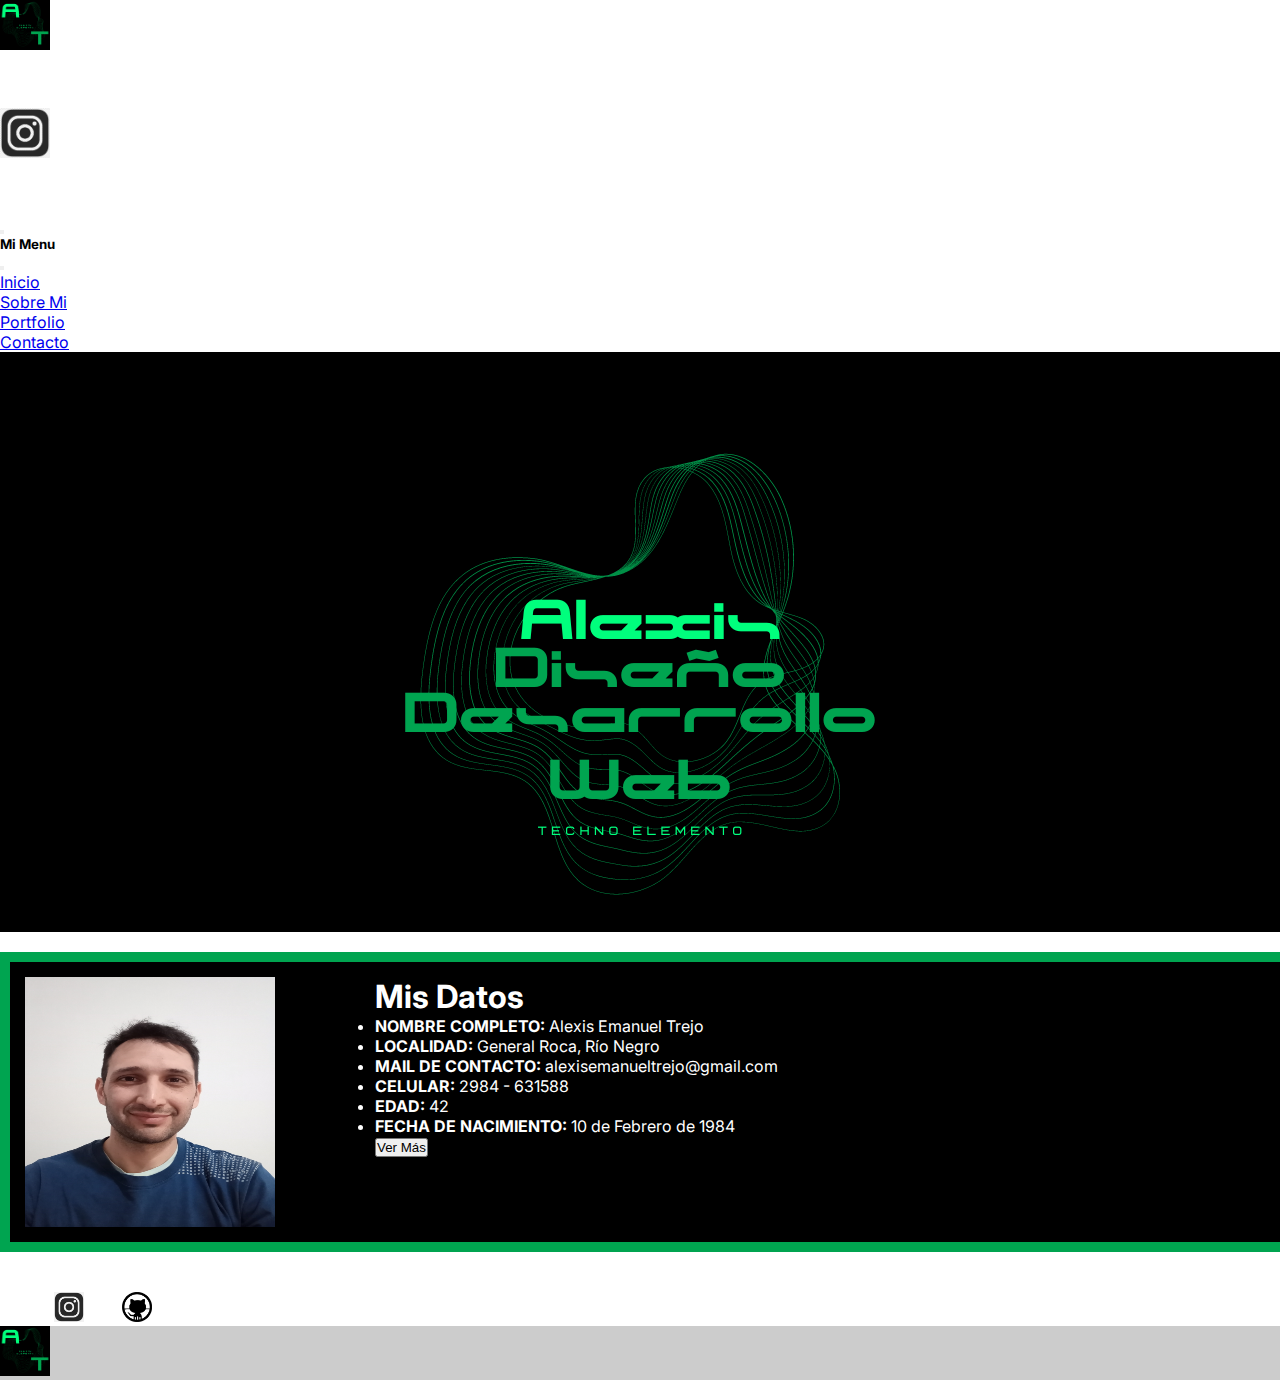
<file: index.html>
<!DOCTYPE html>
<html lang="en">

<head>
    <meta charset="UTF-8">
    <meta http-equiv="X-UA-Compatible" content="IE=edge">
    <meta name="viewport" content="width=device-width, initial-scale=1.0">

    <!--link boosrtrap header-->
    <link href="https://cdn.jsdelivr.net/npm/bootstrap@5.1.3/dist/css/bootstrap.min.css" rel="stylesheet"
        integrity="sha384-1BmE4kWBq78iYhFldvKuhfTAU6auU8tT94WrHftjDbrCEXSU1oBoqyl2QvZ6jIW3" crossorigin="anonymous">

    <!--Link de css-->
    <link rel="stylesheet" href="./estyles.css">

    <!--Link de fonts-->
    <!-- Importar la fuente "Inter" desde Google Fonts -->
    <link rel="preconnect" href="https://fonts.googleapis.com">
    <link rel="preconnect" href="https://fonts.gstatic.com" crossorigin>
    <link href="https://fonts.googleapis.com/css2?family=Inter:wght@300;400;500;600;700&display=swap" rel="stylesheet">


    <title>Mi Portfolio-Alexis Trejo</title>
</head>
<!-- Google tag (gtag.js) -->
<script async src="https://www.googletagmanager.com/gtag/js?id=G-GSBGPGHY1N"></script>
<script>
    window.dataLayer = window.dataLayer || [];

    function gtag() {
        dataLayer.push(arguments);
    }
    gtag('js', new Date());

    gtag('config', 'G-GSBGPGHY1N');
</script>

<body>
    <!--Inicio Header-->

    <nav class="navbar navbar-dark bg-dark fixed-top">
        <div class="container-fluid">
            <a class="navbar-brand" href="index.html"><img class="pequeña pequeña1" src="./image/Logo_alexis .png"
                    alt="logo del sitio"></a>
            <li> <a href="https://m.facebook.com/people/Alexis-Trejo/100009315064882/" target="_blank"> <img
                        class="pequeña invertir rotateMe" src="./image/facebook-logo-icon.png" class="image-fluid"
                        alt="link facebook"></a>

            </li>
            <li> <a href="#"><img class="pequeña rotateMe" src="./image/-instagramicon.png" class="image-fluid"
                        alt="link instagram"></a>

            </li>
            <li> <a href="linkedin.com/in/alexis-trejo-085880272"><img class="pequeña invertir rotateMe"
                        src="./image/logo-linkedin.png" class="image-fluid" alt="link linkedin"></a>

            </li>

            <button class="navbar-toggler" type="button" data-bs-toggle="offcanvas"
                data-bs-target="#offcanvasDarkNavbar" aria-controls="offcanvasDarkNavbar">
                <span class="navbar-toggler-icon"></span>
            </button>
            <div class="offcanvas offcanvas-end text-bg-dark" tabindex="-1" id="offcanvasDarkNavbar"
                aria-labelledby="offcanvasDarkNavbarLabel">
                <div class="offcanvas-header">
                    <h5 class="offcanvas-title" id="offcanvasDarkNavbarLabel">Mi Menu</h5>
                    <button type="button" class="btn-close btn-close-dark" data-bs-dismiss="offcanvas"
                        aria-label="Close"></button>
                </div>
                <div class="offcanvas-body">
                    <ul class="navbar-nav justify-content-end flex-grow-1 pe-3">
                        <li class="nav-item">
                            <a class="nav-link active text-dark" aria-current="page" href="index.html">Inicio</a>
                        </li>
                        <li class="nav-item">
                            <a class="nav-link text-dark" href="./pages/sobremi.html">Sobre Mi</a>
                        </li>
                        <li class="nav-item">
                            <a class="nav-link text-dark" href="./pages/portfolio.html">Portfolio</a>
                        </li>
                        <li class="nav-item">
                            <a class="nav-link text-dark" href="./pages/contacto.html">Contacto</a>
                        </li>

                    </ul>
                </div>
            </div>
        </div>
    </nav>
    <!--Fin Header-->
    <!--Inicio Main-->
    <main>
        <div class="negro">
            <img class="centrar image-fluid" src="./image/imagen_inicio.png" alt="imagen de presentacion">
        </div>

        <div class="noticia animated flash">
            <img src="./image/IMG_20221115_193231_355.jpg" class="media image-fluid izquierda" alt="foto de perfil">
            <aside>
                <h1>Mis Datos</h1>
                <ul>
                    <li><strong>NOMBRE COMPLETO:</strong> Alexis Emanuel Trejo</li>
                    <li><strong>LOCALIDAD:</strong> General Roca, Río Negro</li>
                    <li><strong>MAIL DE CONTACTO:</strong> alexisemanueltrejo@gmail.com</li>
                    <li><strong>CELULAR:</strong> 2984 - 631588</li>
                    <li><strong>EDAD:</strong> <span id="edad"></span></li> <!-- Edad dinámica -->
                    <li><strong>FECHA DE NACIMIENTO:</strong> 10 de Febrero de 1984</li>
                </ul>
                <a href="./pages/sobremi.html"><button type="button" class="btn btn-success">Ver Más</button></a>
            </aside>
            <div class="reset"></div>
        </div>
        <!-- ----------------------------Script para calcular edad------------------------------->
        <script>
            function calcularEdad(fechaNacimiento) {
                const hoy = new Date();
                const nacimiento = new Date(fechaNacimiento);
                let edad = hoy.getFullYear() - nacimiento.getFullYear();

                // Ajustar si aún no ha pasado el cumpleaños en el año actual
                const mesActual = hoy.getMonth();
                const diaActual = hoy.getDate();
                const mesNacimiento = nacimiento.getMonth();
                const diaNacimiento = nacimiento.getDate();

                if (mesActual < mesNacimiento || (mesActual === mesNacimiento && diaActual < diaNacimiento)) {
                    edad--;
                }

                return edad;
            }

            // Insertar edad en el HTML
            document.getElementById("edad").textContent = calcularEdad("1984-02-10");
        </script>

    </main>
    <!--Fin Main-->

    <!--Inicio Footer-->
    <footer class="bg-dark text-center text-white">
        <!-- Grid container -->
        <div class="container p-4 pb-0">
            <!-- Section: Social media -->
            <section class="mb-4">
                <!-- Facebook -->
                <a class="" href="https://m.facebook.com/people/Alexis-Trejo/100009315064882/" target="_blank"
                    role="button"><img class="pequeña invertir rotateMe" src="./image/facebook-logo-icon.png"
                        class="image-fluid" alt="link facebook"></a>

                <!-- Instagram -->
                <a class="" href="#!" role="button"><img class="pequeña rotateMe pequeña2"
                        src="./image/-instagramicon.png" class="image-fluid" alt="link instagram"></a>


                <!-- Linkedin -->
                <a class="" href="#!" target="_blank" role="button"><img class="pequeña invertir rotateMe pequeña2"
                        src="./image/logo-linkedin.png" class="image-fluid" alt="link linkedin"></a>

                <!-- Github -->
                <a class="" href="https://github.com/Aletema/MiPortfolio1.git" target="_blank" role="button"><img
                        class="pequeña invertir rotateMe pequeña2" src="./image/github-logo.png" class="image-fluid"
                        alt="link linkedin"></a>
            </section>
            <!-- Section: Social media -->
        </div>
        <!-- Grid container -->

        <!-- Copyright -->
        <div class="text-center p-3" style="background-color: rgba(0, 0, 0, 0.2);">

            <a class="text-white" href="index.html"><img class="pequeña pequeña1" title="Arriba"
                    src="./image/Logo_alexis .png" </a> </div> <!-- Copyright -->
    </footer>
    <!--Fin Footer-->

    <!--link boosrtrap footer-->
    <script src="https://cdn.jsdelivr.net/npm/bootstrap@5.1.3/dist/js/bootstrap.bundle.min.js"
        integrity="sha384-ka7Sk0Gln4gmtz2MlQnikT1wXgYsOg+OMhuP+IlRH9sENBO0LRn5q+8nbTov4+1p" crossorigin="anonymous">
    </script>

</body>

</html>
</file>
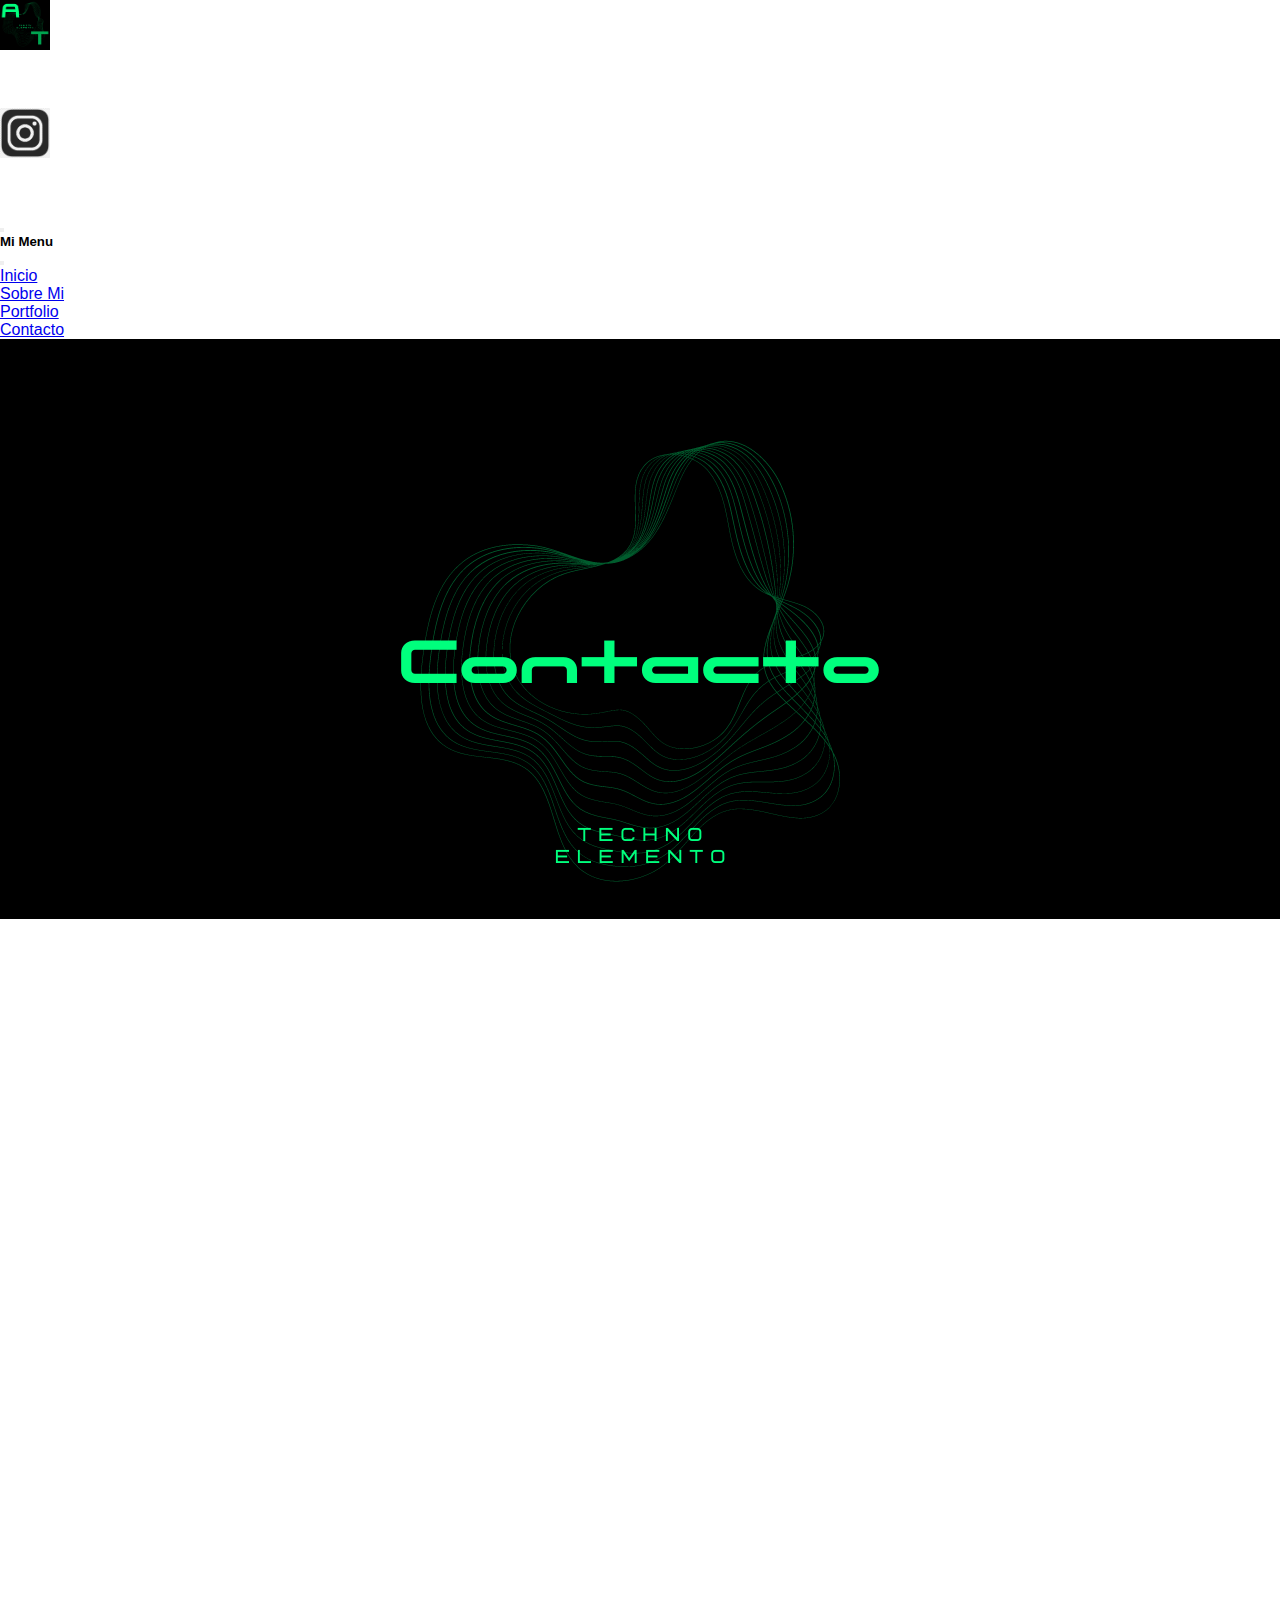
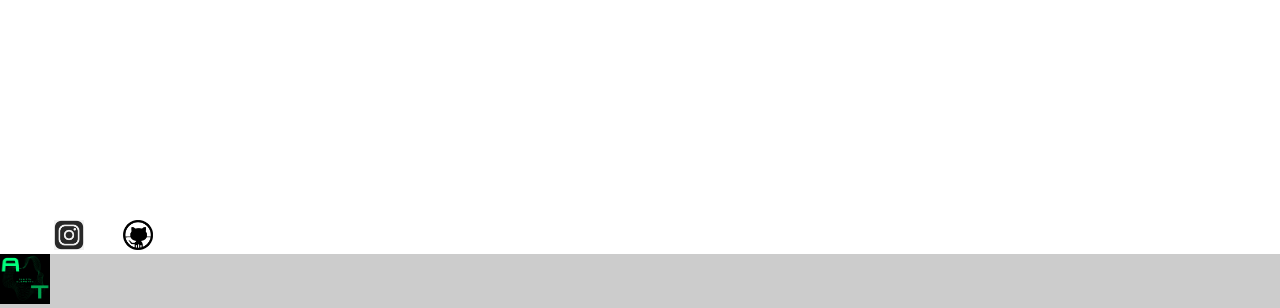
<file: pages/contacto.html>
<!DOCTYPE html>
<html lang="en">

<head>
    <meta charset="UTF-8">
    <meta http-equiv="X-UA-Compatible" content="IE=edge">
    <meta name="viewport" content="width=device-width, initial-scale=1.0">

    <!--link boosrtrap header-->
    <link href="https://cdn.jsdelivr.net/npm/bootstrap@5.1.3/dist/css/bootstrap.min.css" rel="stylesheet"
        integrity="sha384-1BmE4kWBq78iYhFldvKuhfTAU6auU8tT94WrHftjDbrCEXSU1oBoqyl2QvZ6jIW3" crossorigin="anonymous">

    <!--Link de css-->
    <link rel="stylesheet" href="../estyles.css">

    <!--Link de fonts-->
    <enlace rel="preconectar" href="https://fonts.googleapis.com">
        <enlace rel="preconectar" href="https://fonts.gstatic.com" crossorigin>
            <enlace
                href="https: //fonts.googleapis.com/css2? family= IBM+Plex+Sans:ital,wght@0,400;0,500;1,400 & display=swap"
                rel="hoja de estilo">

                <title>Contacto</title>
</head>
<!-- Google tag (gtag.js) -->
<script async src="https://www.googletagmanager.com/gtag/js?id=G-GSBGPGHY1N"></script>
<script>
    window.dataLayer = window.dataLayer || [];

    function gtag() {
        dataLayer.push(arguments);
    }
    gtag('js', new Date());

    gtag('config', 'G-GSBGPGHY1N');
</script>

<body>
    <!--Inicio Header-->

    <nav class="navbar navbar-dark bg-dark fixed-top">
        <div class="container-fluid">
            <a class="navbar-brand" href="../index.html"><img class="pequeña pequeña1" src="../image/Logo_alexis .png"
                    alt="logo del sitio"></a>
            <li> <a href="#"> <img class="pequeña invertir rotateMe" src="../image/facebook-logo-icon.png"
                        class="image-fluid" alt="link facebook"></a>

            </li>
            <li> <a href="#"><img class="pequeña rotateMe" src="../image/-instagramicon.png" class="image-fluid"
                        alt="link instagram"></a>

            </li>
            <li> <a href="linkedin.com/in/alexis-trejo-085880272"><img class="pequeña invertir rotateMe"
                        src="../image/logo-linkedin.png" class="image-fluid" alt="link linkedin"></a>

            </li>

            <button class="navbar-toggler" type="button" data-bs-toggle="offcanvas"
                data-bs-target="#offcanvasDarkNavbar" aria-controls="offcanvasDarkNavbar">
                <span class="navbar-toggler-icon"></span>
            </button>
            <div class="offcanvas offcanvas-end text-bg-dark" tabindex="-1" id="offcanvasDarkNavbar"
                aria-labelledby="offcanvasDarkNavbarLabel">
                <div class="offcanvas-header">
                    <h5 class="offcanvas-title" id="offcanvasDarkNavbarLabel">Mi Menu</h5>
                    <button type="button" class="btn-close btn-close-dark" data-bs-dismiss="offcanvas"
                        aria-label="Close"></button>
                </div>
                <div class="offcanvas-body">
                    <ul class="navbar-nav justify-content-end flex-grow-1 pe-3">
                        <li class="nav-item">
                            <a class="nav-link active text-dark" aria-current="page" href="../index.html">Inicio</a>
                        </li>
                        <li class="nav-item">
                            <a class="nav-link text-dark" href="../pages/sobremi.html">Sobre Mi</a>
                        </li>
                        <li class="nav-item">
                            <a class="nav-link text-dark" href="../pages/portfolio.html">Portfolio</a>
                        </li>
                        <li class="nav-item">
                            <a class="nav-link text-dark" href="../pages/contacto.html">Contacto</a>
                        </li>

                    </ul>

                </div>
            </div>
        </div>
    </nav>
    <!--Fin Header-->
    <!--Inicio Main-->
    <main>
        <div class="negro">
            <img class="centrar image-fluid" src="../image/imagen_contacto.png" alt="imagen de presentacion">
        </div>
        <div class="centrar separar">
            <iframe
                src="https://docs.google.com/forms/d/e/1FAIpQLSd1vQV2embz5ZagvC5ykfCz-rCh20zAZ-6Y6jKl9cTmDyISAQ/viewform?embedded=true"
                class="centrar separar" width="355" height="821" frameborder="0" marginheight="0"
                marginwidth="0"></iframe>
        </div>

        <!--Fin Main-->

        <!--Inicio Footer-->
        <footer class="bg-dark text-center text-white">
            <!-- Grid container -->
            <div class="container p-4 pb-0">

                <section class="mb-4">
                    <!-- Facebook -->
                    <a class="" href="https://m.facebook.com/people/Alexis-Trejo/100009315064882/" target="_blank"
                        role="button"><img class="pequeña invertir rotateMe" src="../image/facebook-logo-icon.png"
                            class="image-fluid" alt="link facebook"></a>

                    <!-- Instagram -->
                    <a class="" href="#!" role="button"><img class="pequeña rotateMe pequeña2"
                            src="../image/-instagramicon.png" class="image-fluid" alt="link instagram"></a>


                    <!-- Linkedin -->
                    <a class="" href="#!" target="_blank" role="button"><img class="pequeña invertir rotateMe pequeña2"
                            src="../image/logo-linkedin.png" class="image-fluid" alt="link linkedin"></a>

                    <!-- Github -->
                    <a class="" href="https://github.com/Aletema/MiPortfolio1.git" target="_blank" role="button"><img
                            class="pequeña invertir rotateMe pequeña2" src="../image/github-logo.png"
                            class="image-fluid" alt="link linkedin"></a>
                </section>

            </div>
            <!-- Grid container -->


            <div class="text-center p-3" style="background-color: rgba(0, 0, 0, 0.2);">

                <a class="text-white" href="./contacto.html"> <img class="pequeña pequeña1" title="Arriba"
                        src="../image/Logo_alexis .png" </a> </div> </footer> <!--Fin Footer-->




                    <!--link boosrtrap footer-->
                    <script src="https://cdn.jsdelivr.net/npm/bootstrap@5.1.3/dist/js/bootstrap.bundle.min.js"
                        integrity="sha384-ka7Sk0Gln4gmtz2MlQnikT1wXgYsOg+OMhuP+IlRH9sENBO0LRn5q+8nbTov4+1p"
                        crossorigin="anonymous">
                    </script>

</body>

</html>
</file>
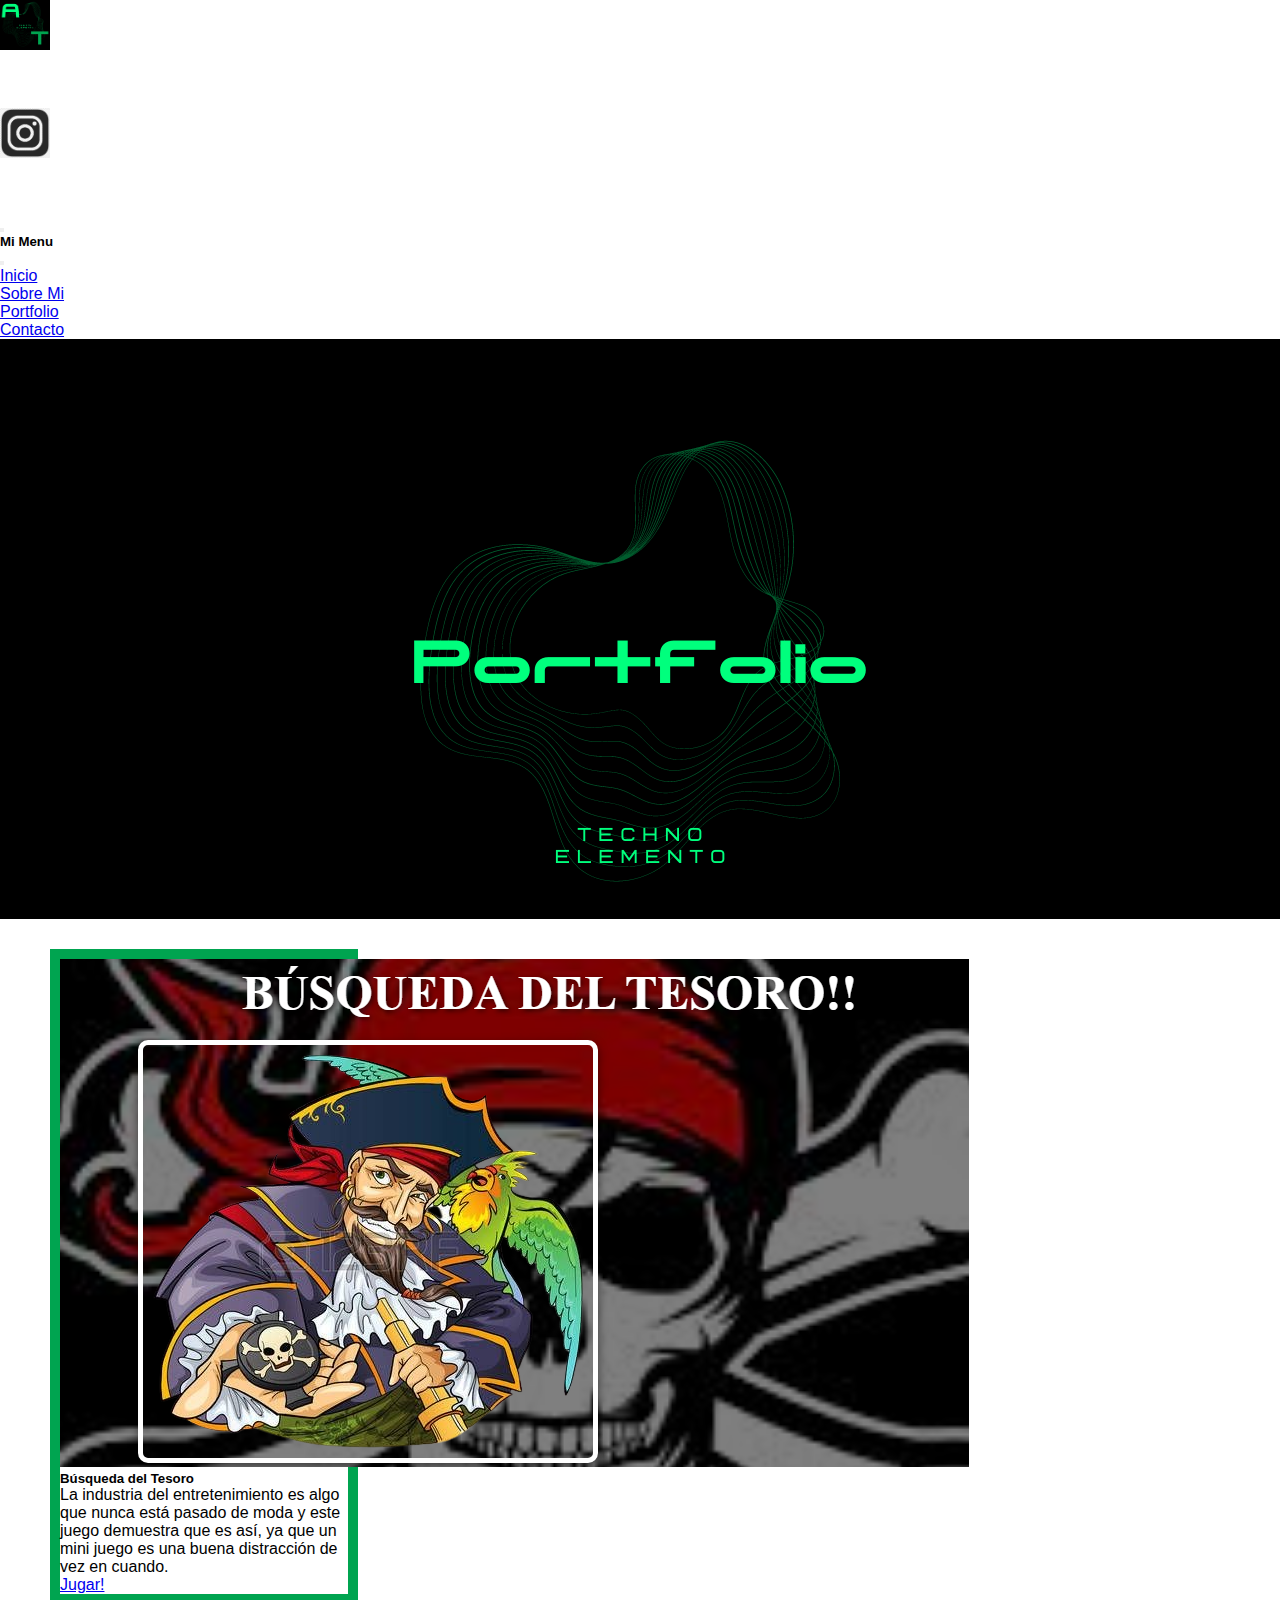
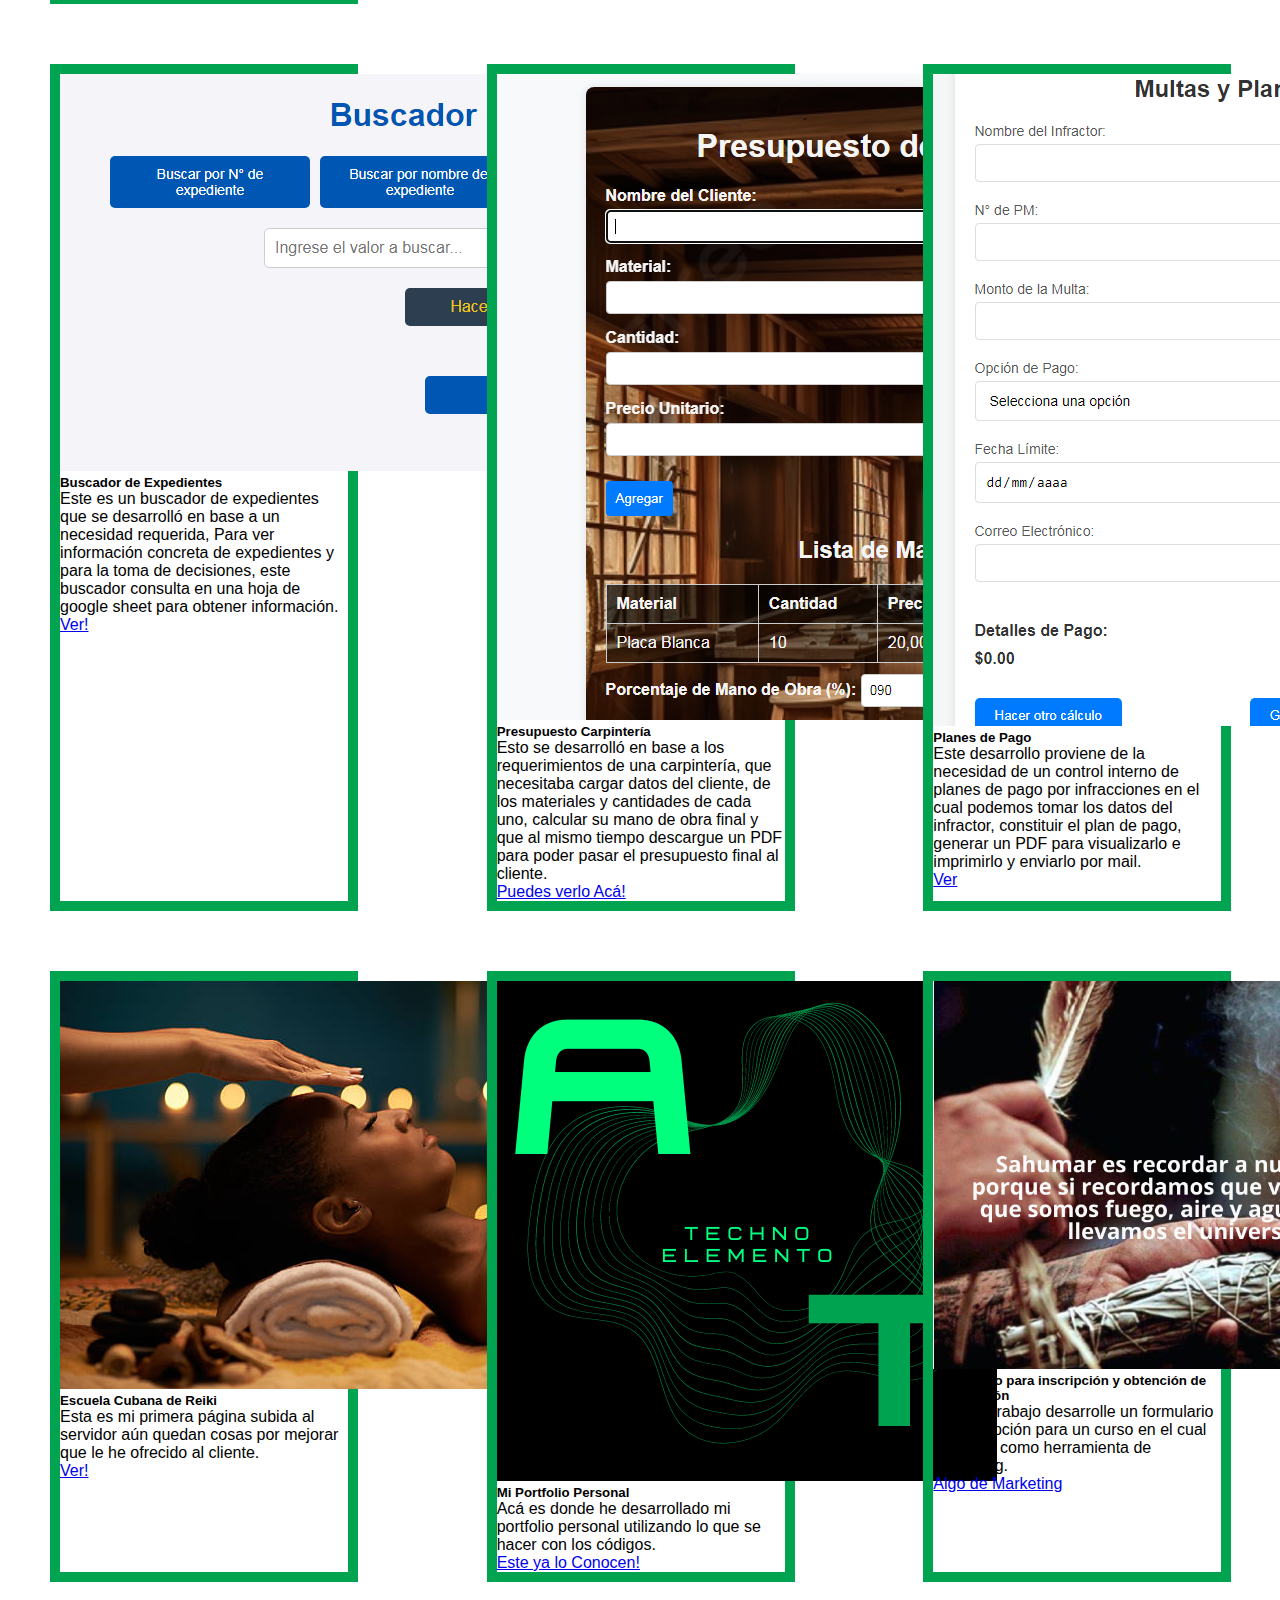
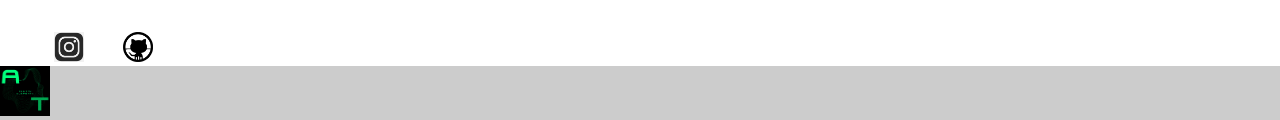
<file: pages/portfolio.html>
<!DOCTYPE html>
<html lang="en">

<head>
    <meta charset="UTF-8">
    <meta http-equiv="X-UA-Compatible" content="IE=edge">
    <meta name="viewport" content="width=device-width, initial-scale=1.0">

    <!--link boosrtrap header-->
    <link href="https://cdn.jsdelivr.net/npm/bootstrap@5.1.3/dist/css/bootstrap.min.css" rel="stylesheet"
        integrity="sha384-1BmE4kWBq78iYhFldvKuhfTAU6auU8tT94WrHftjDbrCEXSU1oBoqyl2QvZ6jIW3" crossorigin="anonymous">

    <!--Link de css-->
    <link rel="stylesheet" href="../estyles.css">

    <!--Link de fonts-->
    <enlace rel="preconectar" href="https://fonts.googleapis.com">
        <enlace rel="preconectar" href="https://fonts.gstatic.com" crossorigin>
            <enlace
                href="https: //fonts.googleapis.com/css2? family= IBM+Plex+Sans:ital,wght@0,400;0,500;1,400 & display=swap"
                rel="hoja de estilo">

                <title>Portfolio</title>
</head>
<!-- Google tag (gtag.js) -->
<script async src="https://www.googletagmanager.com/gtag/js?id=G-GSBGPGHY1N"></script>
<script>
    window.dataLayer = window.dataLayer || [];

    function gtag() {
        dataLayer.push(arguments);
    }
    gtag('js', new Date());

    gtag('config', 'G-GSBGPGHY1N');
</script>

<body>
    <!--Inicio Header-->

    <nav class="navbar navbar-dark bg-dark fixed-top">
        <div class="container-fluid">
            <a class="navbar-brand" href="../index.html"><img class="pequeña pequeña1" src="../image/Logo_alexis .png"
                    alt="logo del sitio"></a>
            <li> <a href="#"> <img class="pequeña invertir rotateMe" src="../image/facebook-logo-icon.png"
                        class="image-fluid" alt="link facebook"></a>

            </li>
            <li> <a href="#"><img class="pequeña rotateMe" src="../image/-instagramicon.png" class="image-fluid"
                        alt="link instagram"></a>

            </li>
            <li> <a href="linkedin.com/in/alexis-trejo-085880272"><img class="pequeña invertir rotateMe"
                        src="../image/logo-linkedin.png" class="image-fluid" alt="link linkedin"></a>

            </li>

            <button class="navbar-toggler" type="button" data-bs-toggle="offcanvas"
                data-bs-target="#offcanvasDarkNavbar" aria-controls="offcanvasDarkNavbar">
                <span class="navbar-toggler-icon"></span>
            </button>
            <div class="offcanvas offcanvas-end text-bg-dark" tabindex="-1" id="offcanvasDarkNavbar"
                aria-labelledby="offcanvasDarkNavbarLabel">
                <div class="offcanvas-header">
                    <h5 class="offcanvas-title" id="offcanvasDarkNavbarLabel">Mi Menu</h5>
                    <button type="button" class="btn-close btn-close-dark" data-bs-dismiss="offcanvas"
                        aria-label="Close"></button>
                </div>
                <div class="offcanvas-body">
                    <ul class="navbar-nav justify-content-end flex-grow-1 pe-3">
                        <li class="nav-item">
                            <a class="nav-link active text-dark" aria-current="page" href="../index.html">Inicio</a>
                        </li>
                        <li class="nav-item">
                            <a class="nav-link text-dark" href="../pages/sobremi.html">Sobre Mi</a>
                        </li>
                        <li class="nav-item">
                            <a class="nav-link text-dark" href="../pages/portfolio.html">Portfolio</a>
                        </li>
                        <li class="nav-item">
                            <a class="nav-link text-dark" href="../pages/contacto.html">Contacto</a>
                        </li>

                    </ul>

                </div>
            </div>
        </div>
    </nav>
    <!--Fin Header-->
    <!--Inicio Main-->
    <main>
        <div class="negro">
            <img class="centrar image-fluid" src="../image/imagen_portfolio.png" alt="imagen de presentacion">
        </div>
        <div>
            <div>
                <!--Tarjeta 0-->
                <div class="alinear card0">
                    <div class="card" style="width: 18rem;">
                        <img class="card-img-top image-fluid" src="../image/busquedaDelTesoro.PNG" alt="Card image cap">
                        <div class="card-body">
                            <h5 class="card-title">Búsqueda del Tesoro</h5>
                            <p class="card-text">La industria del entretenimiento es algo que nunca está pasado de moda
                                y
                                este juego demuestra que es así, ya que un mini juego es una buena distracción de vez en
                                cuando.
                            </p>
                            <a href="https://aletema.github.io/Busqueda_del_tesoro/" target="_blank"
                                class="btn btn-success">Jugar!</a>
                        </div>
                    </div>
                </div>
                <!--Tarjeta 1-->
                <div class="alinear">
                    <div class="card" style="width: 18rem;">
                        <img class="card-img-top image-fluid" src="../image/buscadorExpediente.PNG"
                            alt="Card image cap">
                        <div class="card-body">
                            <h5 class="card-title">Buscador de Expedientes</h5>
                            <p class="card-text">Este es un buscador de expedientes que se desarrolló en base a un
                                necesidad requerida,
                                Para ver información concreta de expedientes y para la toma de decisiones, este buscador
                                consulta
                                en una hoja de google sheet para obtener información.</p>
                            <a href="https://aletema.github.io/buscadorDeExpedientes/" target="_blank"
                                class="btn btn-success">Ver!</a>
                        </div>
                    </div>
                    <!--Tarjeta 2-->
                    <div class="card" style="width: 18rem;">
                        <img class="card-img-top image-fluid" src="../image/presupuestoCarpinteria.PNG"
                            alt="Card image cap">
                        <div class="card-body">
                            <h5 class="card-title">Presupuesto Carpintería</h5>
                            <p class="card-text">Esto se desarrolló en base a los requerimientos de una carpintería, que
                                necesitaba cargar datos del cliente, de los materiales y cantidades de cada uno,
                                calcular su mano de obra final y que al mismo tiempo descargue un PDF para poder pasar
                                el presupuesto final al cliente.</p>
                            <a href="https://aletema.github.io/presupuestoCarpinteria/" target="_blank"
                                class="btn btn-success">Puedes verlo Acá!</a>
                        </div>
                    </div>
                    <!--Tarjeta 3-->
                    <div class="card" style="width: 18rem;">
                        <img class="card-img-top image-fluid" src="../image/planesDePago.PNG" alt="Card image cap">
                        <div class="card-body">
                            <h5 class="card-title">Planes de Pago</h5>
                            <p class="card-text">Este desarrollo proviene de la necesidad de un control interno de
                                planes de pago por infracciones en el cual podemos tomar los datos del infractor,
                                constituir el plan de pago, generar un PDF para visualizarlo e imprimirlo y enviarlo por
                                mail.
                            </p>
                            <a href="https://aletema.github.io/PlanesDePagoMultas/" target="_blank"
                                class="btn btn-success">Ver</a>
                        </div>
                    </div>
                </div>
                <!--Tarjeta 4-->
                <div class="alinear">
                    <div class="card" style="width: 18rem;">
                        <img class="card-img-top image-fluid" src="../image/negra-1.jpg" alt="Card image cap">
                        <div class="card-body">
                            <h5 class="card-title">Escuela Cubana de Reiki</h5>
                            <p class="card-text">Esta es mi primera página subida al servidor aún quedan cosas por
                                mejorar que
                                le he
                                ofrecido al cliente.</p>
                            <a href=" https://aletema.github.io/Terapias-Reiki-Tania/" target="_blank"
                                class="btn btn-success">Ver!</a>
                        </div>
                    </div>
                    <!--Tarjeta 5-->
                    <div class="card" style="width: 18rem;">
                        <img class="card-img-top image-fluid" src="../image/Logo_alexis .png" alt="Card image cap">
                        <div class="card-body">
                            <h5 class="card-title">Mi Portfolio Personal</h5>
                            <p class="card-text">Acá es donde he desarrollado mi portfolio personal utilizando lo que se
                                hacer
                                con los
                                códigos.</p>
                            <a href="file:///C:/Users/Administrador/Downloads/Alexis/mi_portfolio/MiPortfolio1/index.html"
                                target="_blank" class="btn btn-success">Este ya lo Conocen!</a>
                        </div>
                    </div>
                    <!--Tarjeta 6-->
                    <div class="card" style="width: 18rem;">
                        <img class="card-img-top image-fluid" src="../image/portada_sahumos.PNG" alt="Card image cap">
                        <div class="card-body">
                            <h5 class="card-title">Formulario para inscripción y obtención de información</h5>
                            <p class="card-text">En este trabajo desarrolle un formulario de inscripción para un curso
                                en el cual se utilizó como herramienta de marketing.
                            </p>
                            <a href="https://forms.gle/ooEPj8nZL9bdjEHu7" target="_blank" class="btn btn-success">Algo
                                de
                                Marketing</a>
                        </div>
                    </div>
                </div>

                <!--Inicio Footer-->
                <footer class="bg-dark text-center text-white">
                    <!-- Grid container -->
                    <div class="container p-4 pb-0">
                        <!-- Section: Social media -->
                        <section class="mb-4">
                            <!-- Facebook -->
                            <a class="" href="https://m.facebook.com/people/Alexis-Trejo/100009315064882/"
                                target="_blank" role="button"><img class="pequeña invertir rotateMe"
                                    src="../image/facebook-logo-icon.png" class="image-fluid" alt="link facebook"></a>

                            <!-- Instagram -->
                            <a class="" href="#!" role="button"><img class="pequeña rotateMe pequeña2"
                                    src="../image/-instagramicon.png" class="image-fluid" alt="link instagram"></a>


                            <!-- Linkedin -->
                            <a class="" href="#!" target="_blank" role="button"><img
                                    class="pequeña invertir rotateMe pequeña2" src="../image/logo-linkedin.png"
                                    class="image-fluid" alt="link linkedin"></a>

                            <!-- Github -->
                            <a class="" href="https://github.com/Aletema/MiPortfolio1.git" target="_blank"
                                role="button"><img class="pequeña invertir rotateMe pequeña2"
                                    src="../image/github-logo.png" class="image-fluid" alt="link linkedin"></a>
                        </section>
                        <!-- Section: Social media -->
                    </div>
                    <!-- Grid container -->

                    <!-- Copyright -->
                    <div class="text-center p-3" style="background-color: rgba(0, 0, 0, 0.2);">

                        <a class="text-white" href="./portfolio.html"><img class="pequeña pequeña1" title="Arriba"
                                src="../image/Logo_alexis .png" </a> </div> <!-- Copyright -->
                </footer>
                <!--Fin Footer-->

                <!--link boosrtrap footer-->
                <script src="https://cdn.jsdelivr.net/npm/bootstrap@5.1.3/dist/js/bootstrap.bundle.min.js"
                    integrity="sha384-ka7Sk0Gln4gmtz2MlQnikT1wXgYsOg+OMhuP+IlRH9sENBO0LRn5q+8nbTov4+1p"
                    crossorigin="anonymous">
                </script>

</body>

</html>
</file>
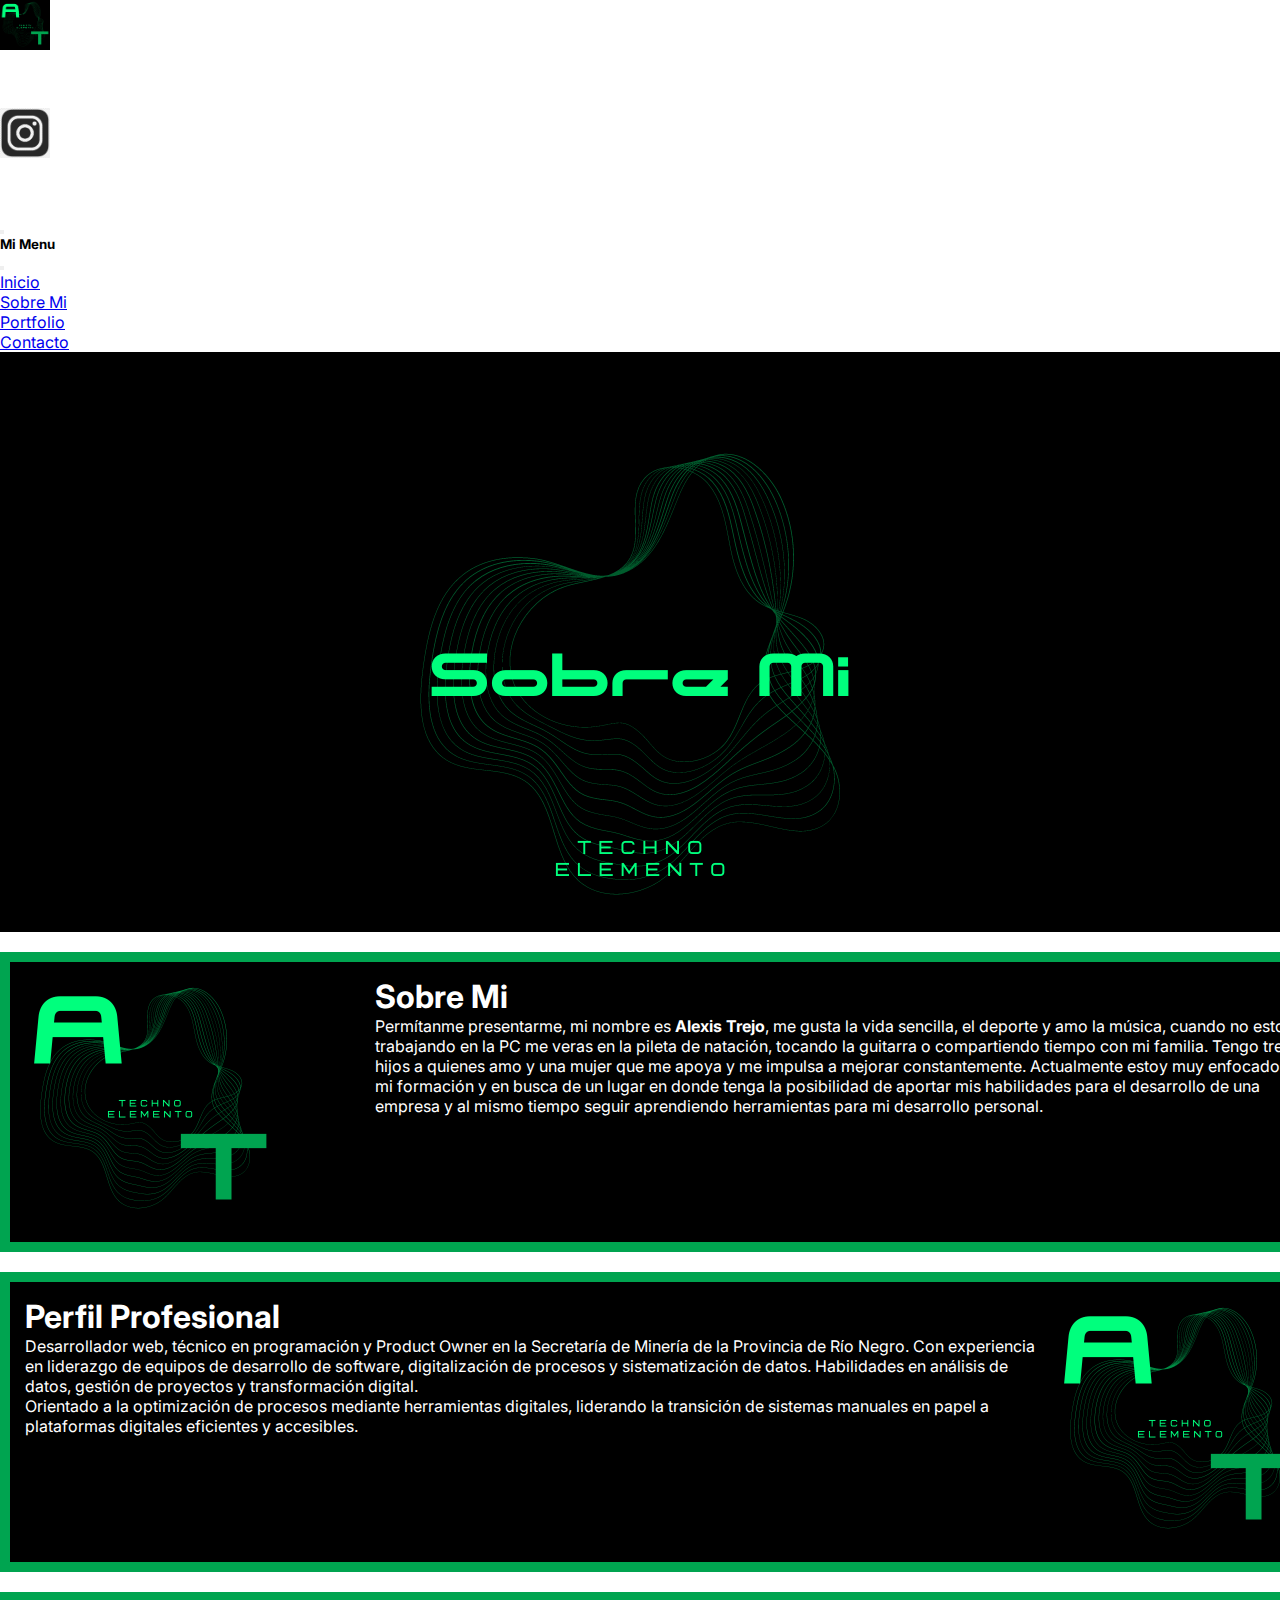
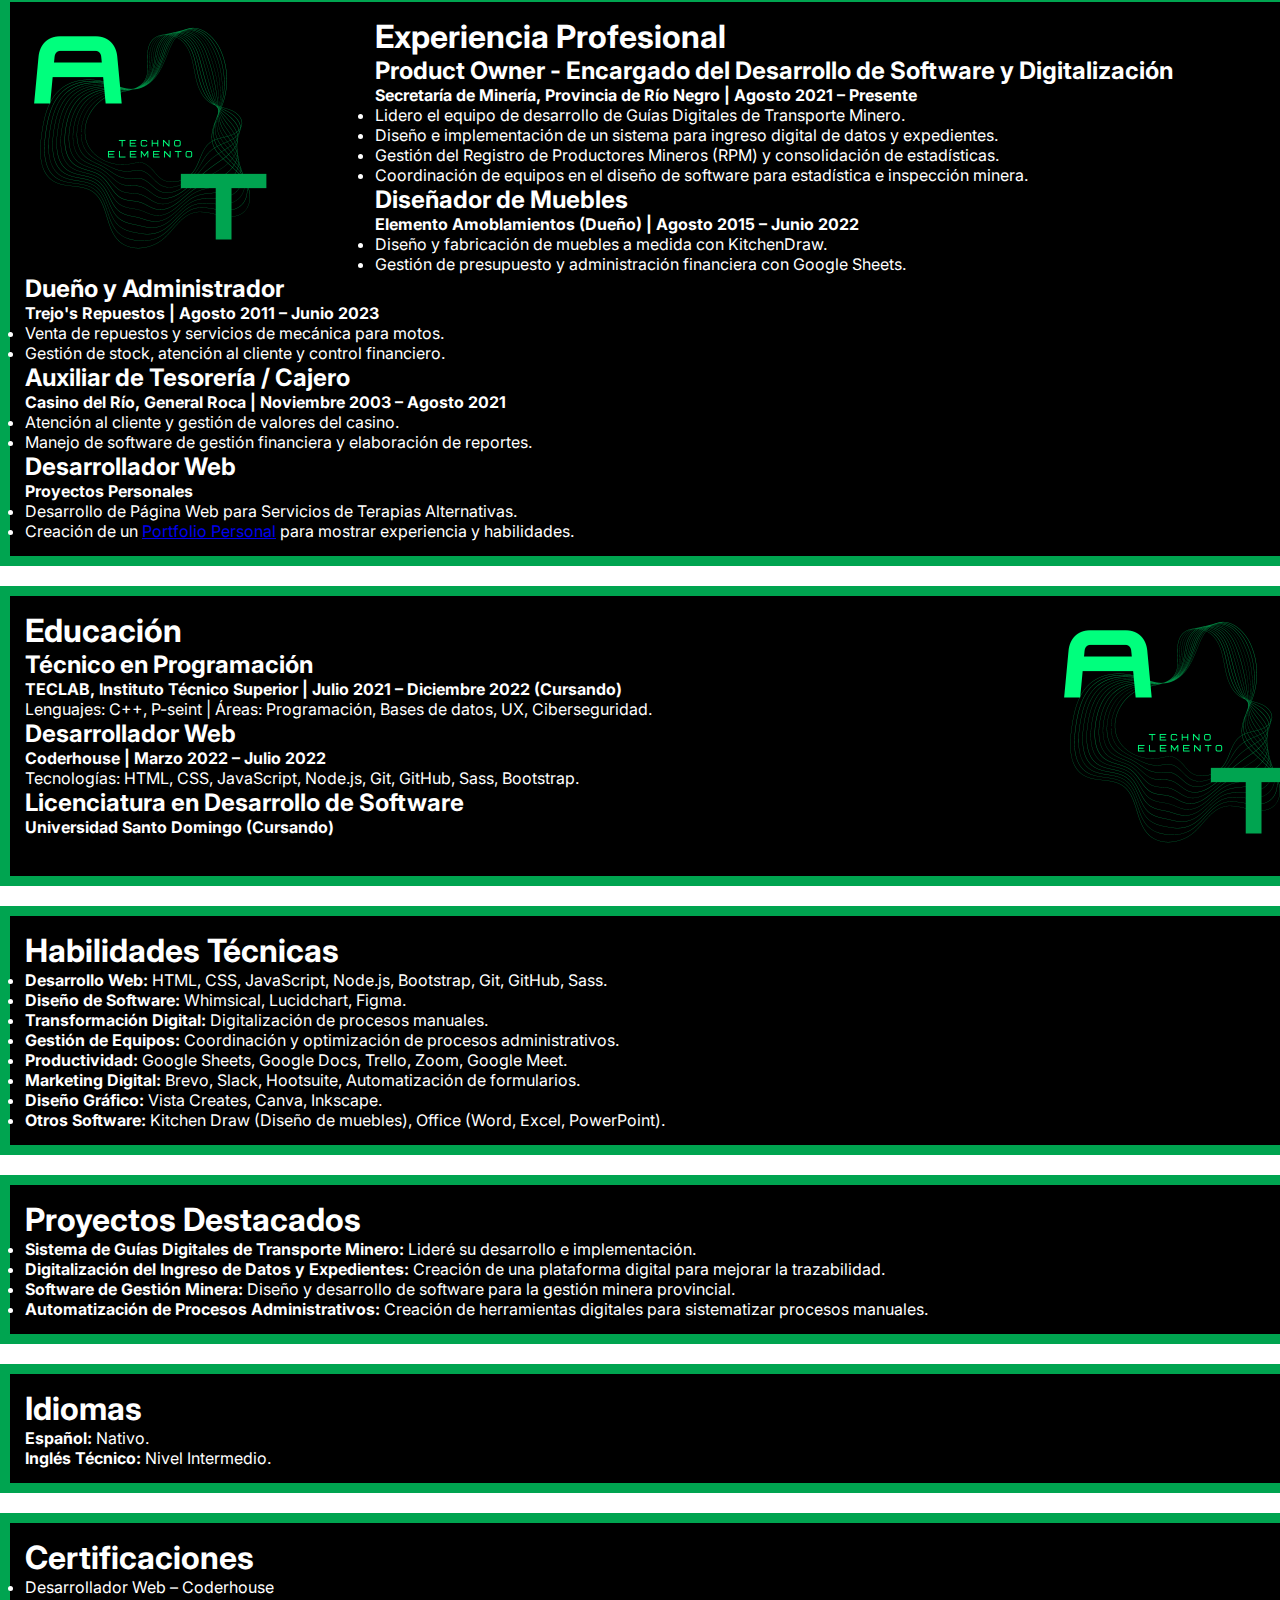
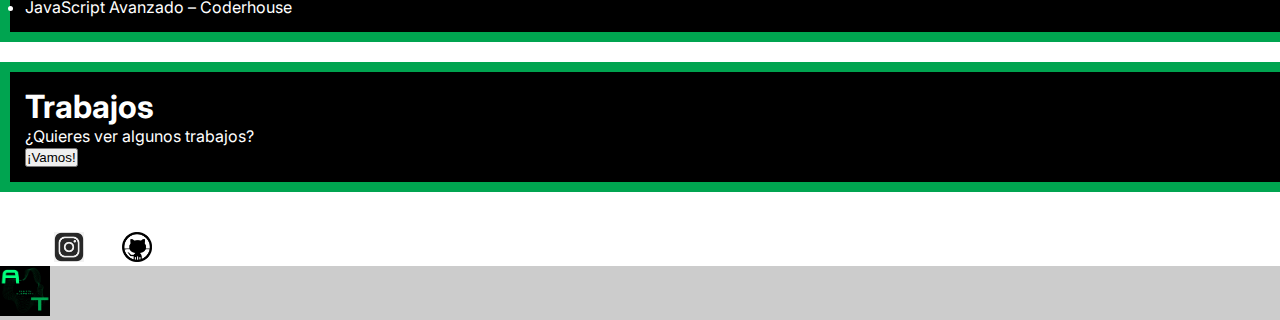
<file: pages/sobremi.html>
<!DOCTYPE html>
<html lang="en">

<head>
    <meta charset="UTF-8">
    <meta http-equiv="X-UA-Compatible" content="IE=edge">
    <meta name="viewport" content="width=device-width, initial-scale=1.0">

    <!--link boosrtrap header-->
    <link href="https://cdn.jsdelivr.net/npm/bootstrap@5.1.3/dist/css/bootstrap.min.css" rel="stylesheet"
        integrity="sha384-1BmE4kWBq78iYhFldvKuhfTAU6auU8tT94WrHftjDbrCEXSU1oBoqyl2QvZ6jIW3" crossorigin="anonymous">

    <!--Link de css-->
    <link rel="stylesheet" href="../estyles.css">

    <!-- Importar la fuente "Inter" desde Google Fonts -->
    <link rel="preconnect" href="https://fonts.googleapis.com">
    <link rel="preconnect" href="https://fonts.gstatic.com" crossorigin>
    <link href="https://fonts.googleapis.com/css2?family=Inter:wght@300;400;500;600;700&display=swap" rel="stylesheet">

    <title>Sobre Mi</title>
</head>
<!-- Google tag (gtag.js) -->
<script async src="https://www.googletagmanager.com/gtag/js?id=G-GSBGPGHY1N"></script>
<script>
    window.dataLayer = window.dataLayer || [];

    function gtag() {
        dataLayer.push(arguments);
    }
    gtag('js', new Date());

    gtag('config', 'G-GSBGPGHY1N');
</script>

<body>

    <!--Inicio Header-->

    <nav class="navbar navbar-dark bg-dark fixed-top">
        <div class="container-fluid">
            <a class="navbar-brand" href="../index.html"><img class="pequeña pequeña1" title="Inicio"
                    src="../image/Logo_alexis .png" alt="logo del sitio"></a>
            <li> <a href="#"> <img class="pequeña invertir rotateMe" src="../image/facebook-logo-icon.png"
                        class="image-fluid" alt="link facebook"></a>

            </li>
            <li> <a href="#"><img class="pequeña rotateMe" src="../image/-instagramicon.png" class="image-fluid"
                        alt="link instagram"></a>

            </li>
            <li> <a href="linkedin.com/in/alexis-trejo-085880272"><img class="pequeña invertir rotateMe"
                        src="../image/logo-linkedin.png" class="image-fluid" alt="link linkedin"></a>

            </li>

            <button class="navbar-toggler" type="button" data-bs-toggle="offcanvas"
                data-bs-target="#offcanvasDarkNavbar" aria-controls="offcanvasDarkNavbar">
                <span class="navbar-toggler-icon"></span>
            </button>
            <div class="offcanvas offcanvas-end text-bg-dark" tabindex="-1" id="offcanvasDarkNavbar"
                aria-labelledby="offcanvasDarkNavbarLabel">
                <div class="offcanvas-header">
                    <h5 class="offcanvas-title" id="offcanvasDarkNavbarLabel">Mi Menu</h5>
                    <button type="button" class="btn-close btn-close-dark" data-bs-dismiss="offcanvas"
                        aria-label="Close"></button>
                </div>
                <div class="offcanvas-body">
                    <ul class="navbar-nav justify-content-end flex-grow-1 pe-3">
                        <li class="nav-item">
                            <a class="nav-link active text-dark" aria-current="page" href="../index.html">Inicio</a>
                        </li>
                        <li class="nav-item">
                            <a class="nav-link text-dark" href="../pages/sobremi.html">Sobre Mi</a>
                        </li>
                        <li class="nav-item">
                            <a class="nav-link text-dark" href="../pages/portfolio.html">Portfolio</a>
                        </li>
                        <li class="nav-item">
                            <a class="nav-link text-dark" href="../pages/contacto.html">Contacto</a>
                        </li>

                    </ul>
                </div>
            </div>
        </div>
    </nav>
    <!--Fin Header-->
    <!--Inicio Main-->

    <main>
        <div class="negro">
            <img src="../image/imagen_sobremi.png" class="centrar image-fluid" alt="imagen de presentacion">
        </div>
        <div class="noticia">
            <img src="../image/Logo_alexis .png" class="media image-fluid izquierda" alt="foto de perfil">
            <aside>
                <h1>Sobre Mi</h1>
                <p>Permítanme presentarme, mi nombre es <strong>Alexis Trejo</strong>, me gusta la vida sencilla, el
                    deporte y
                    amo la música, cuando no estoy trabajando en la PC me veras en la pileta de natación, tocando la
                    guitarra o
                    compartiendo tiempo con mi familia.
                    Tengo tres hijos a quienes amo y una mujer que me apoya y me impulsa a mejorar constantemente.
                    Actualmente
                    estoy muy enfocado en mi formación y en busca de un lugar en donde tenga la posibilidad de aportar
                    mis
                    habilidades para el desarrollo de una empresa y al mismo tiempo seguir aprendiendo herramientas para
                    mi
                    desarrollo personal.</p>

            </aside>
            <div class="reset"></div>
        </div>

        <div class="noticia">
            <img class="derecha image-fluid media" src="../image/Logo_alexis .png" alt="Logo">
            <aside>
                <h1>Perfil Profesional</h1>
                <p>
                    Desarrollador web, técnico en programación y Product Owner en la Secretaría de Minería de la
                    Provincia de Río Negro.
                    Con experiencia en liderazgo de equipos de desarrollo de software, digitalización de procesos y
                    sistematización de datos.
                    Habilidades en análisis de datos, gestión de proyectos y transformación digital.
                </p>
                <p>
                    Orientado a la optimización de procesos mediante herramientas digitales, liderando la transición de
                    sistemas manuales en papel
                    a plataformas digitales eficientes y accesibles.
                </p>
            </aside>
            <div class="reset"></div>
        </div>

        <div class="noticia">
            <img class="izquierda image-fluid media" src="../image/Logo_alexis .png" alt="Foto de perfil">
            <aside>
                <h1>Experiencia Profesional</h1>

                <h2>Product Owner - Encargado del Desarrollo de Software y Digitalización</h2>
                <p><strong>Secretaría de Minería, Provincia de Río Negro | Agosto 2021 – Presente</strong></p>
                <ul>
                    <li>Lidero el equipo de desarrollo de Guías Digitales de Transporte Minero.</li>
                    <li>Diseño e implementación de un sistema para ingreso digital de datos y expedientes.</li>
                    <li>Gestión del Registro de Productores Mineros (RPM) y consolidación de estadísticas.</li>
                    <li>Coordinación de equipos en el diseño de software para estadística e inspección minera.</li>
                </ul>

                <h2>Diseñador de Muebles</h2>
                <p><strong>Elemento Amoblamientos (Dueño) | Agosto 2015 – Junio 2022</strong></p>
                <ul>
                    <li>Diseño y fabricación de muebles a medida con KitchenDraw.</li>
                    <li>Gestión de presupuesto y administración financiera con Google Sheets.</li>
                </ul>

                <h2>Dueño y Administrador</h2>
                <p><strong>Trejo's Repuestos | Agosto 2011 – Junio 2023</strong></p>
                <ul>
                    <li>Venta de repuestos y servicios de mecánica para motos.</li>
                    <li>Gestión de stock, atención al cliente y control financiero.</li>
                </ul>

                <h2>Auxiliar de Tesorería / Cajero</h2>
                <p><strong>Casino del Río, General Roca | Noviembre 2003 – Agosto 2021</strong></p>
                <ul>
                    <li>Atención al cliente y gestión de valores del casino.</li>
                    <li>Manejo de software de gestión financiera y elaboración de reportes.</li>
                </ul>

                <h2>Desarrollador Web</h2>
                <p><strong>Proyectos Personales</strong></p>
                <ul>
                    <li>Desarrollo de Página Web para Servicios de Terapias Alternativas.</li>
                    <li>Creación de un <a href="./portfolio.html">Portfolio Personal</a> para mostrar experiencia y
                        habilidades.</li>
                </ul>
            </aside>
            <div class="reset"></div>
        </div>

        <div class="noticia">
            <img class="derecha image-fluid media" src="../image/Logo_alexis .png" alt="Logo">
            <aside>
                <h1>Educación</h1>

                <h2>Técnico en Programación</h2>
                <p><strong>TECLAB, Instituto Técnico Superior | Julio 2021 – Diciembre 2022 (Cursando)</strong></p>
                <p>Lenguajes: C++, P-seint | Áreas: Programación, Bases de datos, UX, Ciberseguridad.</p>

                <h2>Desarrollador Web</h2>
                <p><strong>Coderhouse | Marzo 2022 – Julio 2022</strong></p>
                <p>Tecnologías: HTML, CSS, JavaScript, Node.js, Git, GitHub, Sass, Bootstrap.</p>

                <h2>Licenciatura en Desarrollo de Software</h2>
                <p><strong>Universidad Santo Domingo (Cursando)</strong></p>
            </aside>
            <div class="reset"></div>
        </div>

        <div class="noticia">
            <aside>
                <h1>Habilidades Técnicas</h1>
                <ul>
                    <li><strong>Desarrollo Web:</strong> HTML, CSS, JavaScript, Node.js, Bootstrap, Git, GitHub, Sass.
                    </li>
                    <li><strong>Diseño de Software:</strong> Whimsical, Lucidchart, Figma.</li>
                    <li><strong>Transformación Digital:</strong> Digitalización de procesos manuales.</li>
                    <li><strong>Gestión de Equipos:</strong> Coordinación y optimización de procesos administrativos.
                    </li>
                    <li><strong>Productividad:</strong> Google Sheets, Google Docs, Trello, Zoom, Google Meet.</li>
                    <li><strong>Marketing Digital:</strong> Brevo, Slack, Hootsuite, Automatización de formularios.</li>
                    <li><strong>Diseño Gráfico:</strong> Vista Creates, Canva, Inkscape.</li>
                    <li><strong>Otros Software:</strong> Kitchen Draw (Diseño de muebles), Office (Word, Excel,
                        PowerPoint).</li>
                </ul>
            </aside>
            <div class="reset"></div>
        </div>

        <div class="noticia">
            <aside>
                <h1>Proyectos Destacados</h1>
                <ul>
                    <li><strong>Sistema de Guías Digitales de Transporte Minero:</strong> Lideré su desarrollo e
                        implementación.</li>
                    <li><strong>Digitalización del Ingreso de Datos y Expedientes:</strong> Creación de una plataforma
                        digital para mejorar la trazabilidad.</li>
                    <li><strong>Software de Gestión Minera:</strong> Diseño y desarrollo de software para la gestión
                        minera provincial.</li>
                    <li><strong>Automatización de Procesos Administrativos:</strong> Creación de herramientas digitales
                        para sistematizar procesos manuales.</li>
                </ul>
            </aside>
            <div class="reset"></div>
        </div>

        <div class="noticia">
            <aside>
                <h1>Idiomas</h1>
                <p><strong>Español:</strong> Nativo.</p>
                <p><strong>Inglés Técnico:</strong> Nivel Intermedio.</p>
            </aside>
            <div class="reset"></div>
        </div>

        <div class="noticia">
            <aside>
                <h1>Certificaciones</h1>
                <ul>
                    <li>Desarrollador Web – Coderhouse</li>
                    <li>JavaScript Avanzado – Coderhouse</li>
                </ul>
            </aside>
            <div class="reset"></div>
        </div>

        <div class="noticia">
            <h1>Trabajos</h1>
            <p>¿Quieres ver algunos trabajos?</p>
            <a href="./portfolio.html"><button type="button" class="btn btn-success">¡Vamos!</button></a>
            <div class="reset"></div>
        </div>


        <!--Fin Main-->

        <!--Inicio Footer-->
        <footer class="bg-dark text-center text-white">
            <!-- Grid container -->
            <div class="container p-4 pb-0">
                <!-- Section: Social media -->
                <section class="mb-4">
                    <!-- Facebook -->
                    <a class="" href="https://m.facebook.com/people/Alexis-Trejo/100009315064882/" target="_blank"
                        role="button"><img class="pequeña invertir rotateMe" src="../image/facebook-logo-icon.png"
                            class="image-fluid" alt="link facebook"></a>

                    <!-- Instagram -->
                    <a class="" href="#!" role="button"><img class="pequeña rotateMe pequeña2"
                            src="../image/-instagramicon.png" class="image-fluid" alt="link instagram"></a>


                    <!-- Linkedin -->
                    <a class="" href="#!" target="_blank" role="button"><img class="pequeña invertir rotateMe pequeña2"
                            src="../image/logo-linkedin.png" class="image-fluid" alt="link linkedin"></a>

                    <!-- Github -->
                    <a class="" href="https://github.com/Aletema/MiPortfolio1.git" target="_blank" role="button"><img
                            class="pequeña invertir rotateMe pequeña2" src="../image/github-logo.png"
                            class="image-fluid" alt="link linkedin"></a>
                </section>
                <!-- Section: Social media -->
            </div>
            <!-- Grid container -->

            <!-- Copyright -->
            <div class="text-center p-3" style="background-color: rgba(0, 0, 0, 0.2);">

                <a class="text-white" href="./sobremi.html"><img class="pequeña pequeña1" title="Arriba"
                        src="../image/Logo_alexis .png" </a> </div> <!-- Copyright -->
        </footer>
        <!--Fin Footer-->

        <!--link boosrtrap footer-->
        <script src="https://cdn.jsdelivr.net/npm/bootstrap@5.1.3/dist/js/bootstrap.bundle.min.js"
            integrity="sha384-ka7Sk0Gln4gmtz2MlQnikT1wXgYsOg+OMhuP+IlRH9sENBO0LRn5q+8nbTov4+1p" crossorigin="anonymous">
        </script>

</body>

</html>
</file>
<file: estyles.css>
* {
  margin: 0;
  padding: 0;
}

body {
  font-family: 'Inter', sans-serif;

}

.rotateMe {
  -webkit-transition: -webkit-transform 1s ease-out;
  -moz-transition: -moz-transform 1s ease-out;
  transition: transform 1s ease-out;
}

.rotateMe:hover {
  -webkit-transform: rotate(360deg);
  -moz-transform: rotate(360deg);
  transform: rotate(360deg);
}

.pequeña {
  width: 50px;
  height: 50px;
}

.pequeña2 {
  width: 30px;
  height: 30px;
}

.invertir {
  filter: invert(100%);
}

.centrar {
  display: block;
  margin: auto;
  margin-top: 30px;
}

.separar {
  margin-bottom: 30px;
}

/* Inicio Tarjetas*/
div .card0 {
  display: block;
  margin: auto;
  margin-top: 30px;
}
.card {
  margin-left: 50px;
  margin-top: 30px;
  margin-bottom: 30px;
  border: 10px solid #00A450;
}

.alinear {
  display: grid;
  grid-template-columns: repeat(3, 1fr);
  grid-template-rows: 1fr;
  grid-column-gap: 030px;
  grid-row-gap: 0px;
}

.div1 {
  grid-area: 1 / 1 / 2 / 2;
}

.div2 {
  grid-area: 1 / 2 / 2 / 3;
}

.div3 {
  grid-area: 1 / 3 / 2 / 4;
}

/*Fin Tarjetas*/
/*Inicio media query mobile*/
@media screen and (max-width: 425px) {
  .centrar {
    max-width: 250px;
    max-height: 250px;
  }

  body {
    font-size: medium;
  }

  .pequeña {
    width: 30px;
    height: 30px;
  }

  .pequeña1 {
    width: 40px;
    height: 40px;
  }

  .separar {
    margin-bottom: 30px;
  }

  .alinear {
    display: grid;
    grid-template-columns: 1fr;
    grid-template-rows: repeat(3, 1fr);
    justify-content: center;

  }

  .div1 {
    grid-area: 1 / 1 / 2 / 2;
  }

  .div2 {
    grid-area: 2 / 1 / 3 / 2;
  }

  .div3 {
    grid-area: 3 / 1 / 4 / 2;
  }

  .card {
    margin-left: 50px;
    margin-top: 30px;
    margin-bottom: 30px;
    border: 10px solid #00A450;
  }
}

/*Fin media query mobile*/
/*Inicio media query tablet*/
@media screen and (max-width: 800px) {

  .alinear {
    display: grid;
    grid-template-columns: 1fr;
    grid-template-rows: repeat(3, 1fr);
    justify-content: center;

  }

  body {
    font-size: medium;
  }

  .div1 {
    grid-area: 1 / 1 / 2 / 2;
  }

  .div2 {
    grid-area: 2 / 1 / 3 / 2;
  }

  .div3 {
    grid-area: 3 / 1 / 4 / 2;
  }

  .card {
    margin-left: 50px;
    margin-top: 30px;
    margin-bottom: 30px;
    border: 10px solid #00A450;
  }
}

/*Fin media query tablet*/
.negro {
  background-color: #000000;
  padding-top: 50px;
}

.titulo {
  color: #00A450;
  display: flex;
  justify-content: center;
}

.negro :hover {

  border-radius: 50%;
  -webkit-border-radius: 50%;
  box-shadow: 0px 0px 15px 15px #00A450;
  -webkit-box-shadow: 0px 0px 15px 15px #00A450;
  transform: rotate(360deg);
  -webkit-transform: rotate(360deg);
}

.media {
  width: 250px;
  height: 250px;

}

div.noticia {
  width: 100%;
  margin: 20px auto;
  background-color: black;
  color: #fff;
  padding: 15px;
  border: 10px solid #00A450;
}

div.noticia img.izquierda {
  float: left;
  margin-right: 100px;
}

div.noticia img.derecha {
  float: right;
  margin-left: 15px;
}

div.reset {
  clear: both;
}

.animated {
  -webkit-animation-duration: 2s;
  animation-duration: 2s;
  -webkit-animation-fill-mode: both;
  animation-fill-mode: both;
}

@-webkit-keyframes flash {

  0%,
  50%,
  100% {
    opacity: 1;
  }

  25%,
  75% {
    opacity: 0;
  }
}

@keyframes flash {

  0%,
  50%,
  100% {
    opacity: 1;
  }

  25%,
  75% {
    opacity: 0;
  }
}

.flash {
  -webkit-animation-name: flash;
  animation-name: flash;
}
</file>
